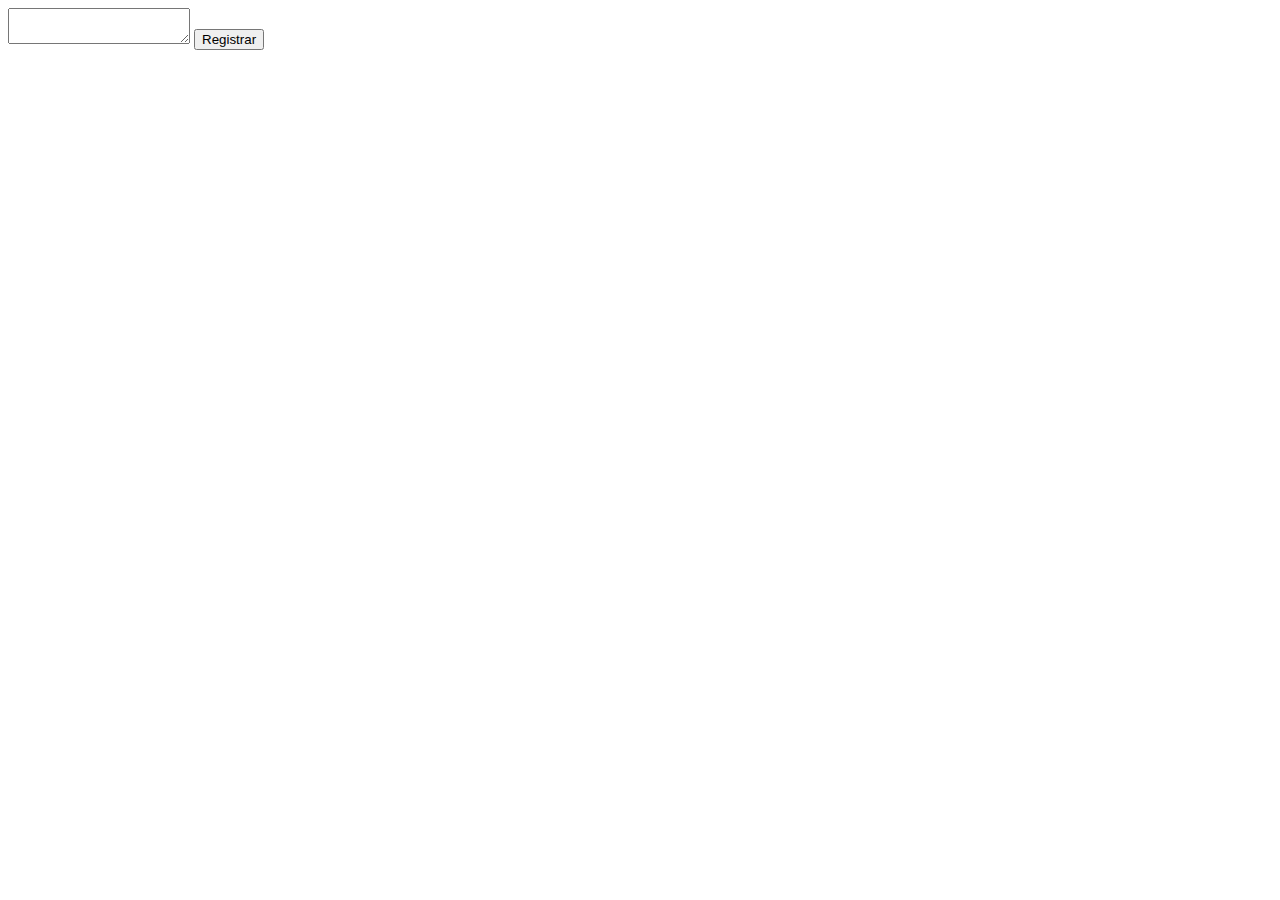
<file: js/prueba.html>
<!DOCTYPE html>
<html lang="en">
  <head>
    <style>
      table {
        width: 100%;
        border-collapse: collapse;
      }
      tr {
        background-color: #f2f2f2; /* Color de fondo de la fila */
      }
      td {
        padding: 8px; /* Espaciado interno de la celda */
        border: 1px solid #ddd; /* Borde de la celda */
      }
      tr:nth-child(even) {
        background-color: #f9f9f9; /* Color de fondo de las filas pares */
      }
      th {
        background-color: #4caf50; /* Color de fondo del encabezado */
        color: white; /* Color del texto del encabezado */
        padding: 8px; /* Espaciado interno del encabezado */
      }
    </style>
    <meta charset="UTF-8" />
    <meta name="viewport" content="width=device-width, initial-scale=1.0" />
    <title>Document</title>
    <script src="https://ajax.googleapis.com/ajax/libs/jquery/3.7.1/jquery.min.js"></script>
    <script>
      function revisa() {
        $.ajax({
          url: "http://172.20.105.1/pw2024_1/pruebaAJAX.php",
          type: "post",
          data: { accion: "revisa" },
          success: function (result) {
            // console.log(result);
            // mensaje.innerHTML = result;

            //            JSON
            obj = JSON.parse(result);
            console.log(obj);
            // cad = "";
            // for (i = 0; i < obj.length; i++) {
            //   cad += "<h6>" + obj[i].Comentario + "</h6>";
            // }
            // mensaje.innerHTML = cad;

            // Maquetar fecha, hora, ip, comentario
            cad = "<table>";
            for (i = 0; i < obj.length; i++) {
              cad += "<tr>";
              cad += "<td>" + obj[i].Registro.split(" ")[0] + "</td>";
              cad += "<td>" + obj[i].Registro.split(" ")[1] + "</td>";
              cad += "<td>" + obj[i].Ip + "</td>";
              cad += "<td>" + obj[i].Comentario + "</td>";
              cad += "</tr>";
            }
            cad += "</table>";
            mensaje.innerHTML = cad;
          },
          beforeSend: function () {
            mensaje.innerHTML = "Cargando...";
          },
        });
      }
      function registra() {
        // ajax lanzaremos al registro de mi mensaje
        $.ajax({
          url: "http://172.20.105.1/pw2024_1/pruebaAJAX.php",
          type: "post",
          data: { accion: "registra", comentario: comentario.value },
          success: function () {
            alert("Ya quedó");
          },
        });
      }
    </script>
  </head>
  <body>
    <textarea id="comentario"> </textarea>
    <input type="button" onclick="registra()" value="Registrar" />
    <div id="mensaje"></div>

    <script>
      //   hilc = setInterval(revisa, 3000);
      setInterval(revisa, 3000);
    </script>
  </body>
</html>
</file>
